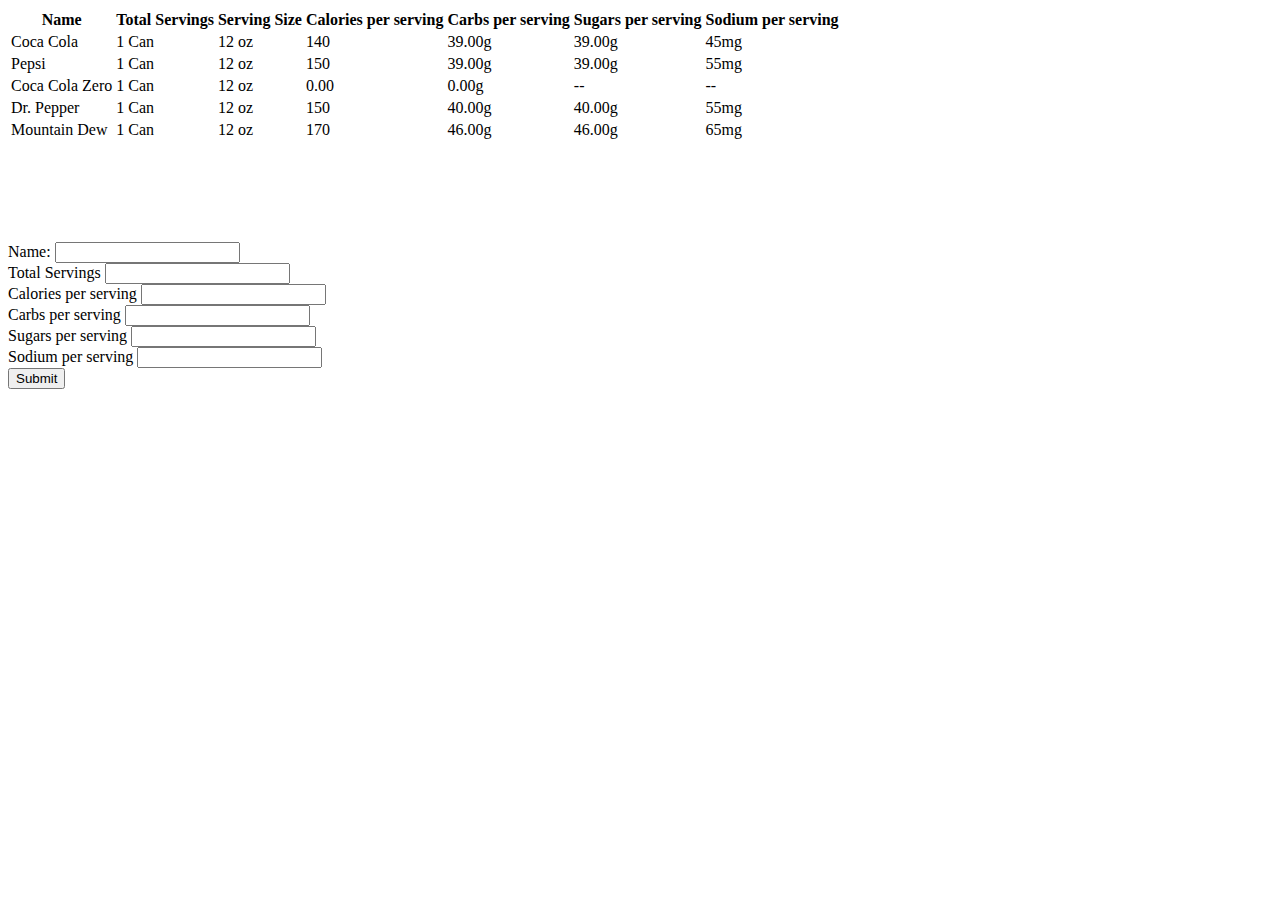
<file: index.html>
<!DOCTYPE html>
<html lang="en">
  <head>
    <meta charset="UTF-8" />
    <meta name="viewport" content="width=device-width, initial-scale=1.0" />
    <title>HTML Tables and Forms</title>
  </head>
  <body>
    <main>
      <!-- Complete the Exercises HERE -->
      <div style="margin-bottom: 100px">
        <table>
          <thead>
            <tr>
              <th>Name</th>
              <th>Total Servings</th>
              <th>Serving Size</th>
              <th>Calories per serving</th>
              <th>Carbs per serving</th>
              <th>Sugars per serving</th>
              <th>Sodium per serving</th>
            </tr>
          </thead>
          <tbody>
            <tr>
              <td>Coca Cola</td>
              <td>1 Can</td>
              <td>12 oz</td>
              <td>140</td>
              <td>39.00g</td>
              <td>39.00g</td>
              <td>45mg</td>
            </tr>
            <tr>
              <td>Pepsi</td>
              <td>1 Can</td>
              <td>12 oz</td>
              <td>150</td>
              <td>39.00g</td>
              <td>39.00g</td>
              <td>55mg</td>
            </tr>
            <tr>
              <td>Coca Cola Zero</td>
              <td>1 Can</td>
              <td>12 oz</td>
              <td>0.00</td>
              <td>0.00g</td>
              <td>--</td>
              <td>--</td>
            </tr>
            <tr>
              <td>Dr. Pepper</td>
              <td>1 Can</td>
              <td>12 oz</td>
              <td>150</td>
              <td>40.00g</td>
              <td>40.00g</td>
              <td>55mg</td>
            </tr>
            <tr>
              <td>Mountain Dew</td>
              <td>1 Can</td>
              <td>12 oz</td>
              <td>170</td>
              <td>46.00g</td>
              <td>46.00g</td>
              <td>65mg</td>
            </tr>
          </tbody>
        </table>
      </div>
      <!-- Form -->
      <form>
        <div class="form-group">
          <label for="name">Name:</label>
          <input type="text" name="name" id="name" />
        </div>

        <div class="form-group">
          <label for="name">Total Servings</label>
          <input type="number" name="servingSize" id="servingSize" />
        </div>

        <div class="form-group">
          <label for="name">Calories per serving</label>
          <input type="number" name="calories" id="calories" />
        </div>

        <div class="form-group">
          <label for="name">Carbs per serving</label>
          <input type="number" name="carbs" id="carbs" />
        </div>

        <div class="form-group">
          <label for="name">Sugars per serving</label>
          <input type="number" name="sugars" id="sugars" />
        </div>

        <div class="form-group">
          <label for="name">Sodium per serving</label>
          <input type="number" name="sodium" id="sodium" />
        </div>

        <div class="form-group"></div>
        <button type="submit">Submit</button>
      </form>
    </main>
  </body>
</html>
</file>
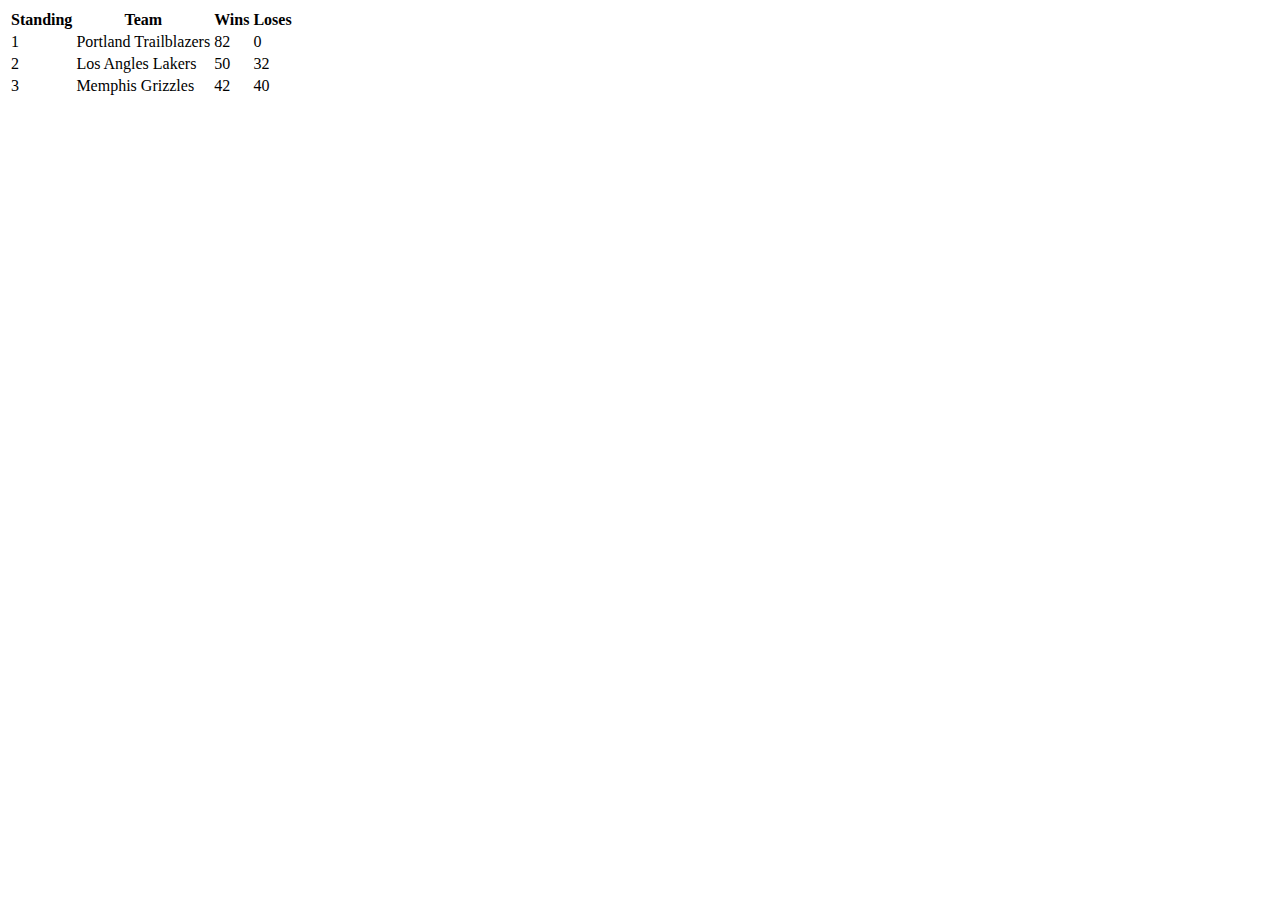
<file: tables-practice.html>
<!DOCTYPE html>
<html lang="en">
  <head>
    <meta charset="UTF-8" />
    <meta http-equiv="X-UA-Compatible" content="IE=edge" />
    <meta name="viewport" content="width=device-width, initial-scale=1.0" />
    <title>Tables</title>
    <link rel="stylesheet" href="tables-practice.html" />
  </head>
  <body>
    <div class="table-wrapper">
      <table>
        <thead>
          <tr>
            <th>Standing</th>
            <th>Team</th>
            <th>Wins</th>
            <th>Loses</th>
          </tr>
        </thead>
        <tbody>
          <tr>
            <td>1</td>
            <td>Portland Trailblazers</td>
            <td>82</td>
            <td>0</td>
          </tr>
          <tr>
            <td>2</td>
            <td>Los Angles Lakers</td>
            <td>50</td>
            <td>32</td>
          </tr>
          <tr>
            <td>3</td>
            <td>Memphis Grizzles</td>
            <td>42</td>
            <td>40</td>
          </tr>
        </tbody>
      </table>
    </div>
  </body>
</html>
</file>
